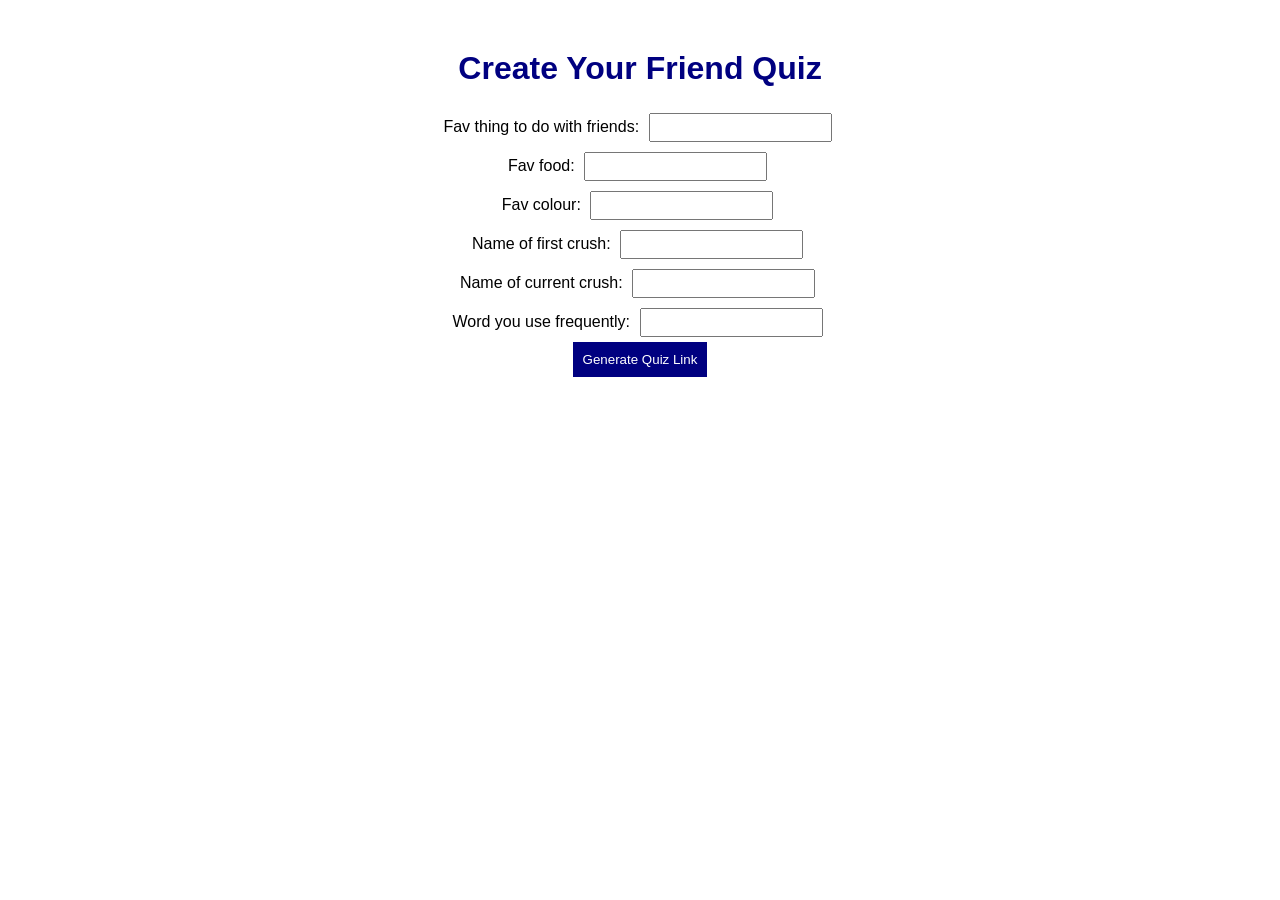
<file: index.html>
<!DOCTYPE html>
<html>
<head>
  <title>Create Friend Quiz</title>
  <link rel="stylesheet" href="style.css">
</head>
<body>
  <h1>Create Your Friend Quiz</h1>
  <form id="selfForm">
    <label>Fav thing to do with friends:
      <input type="text" name="activity">
    </label><br>
    <label>Fav food:
      <input type="text" name="food">
    </label><br>
    <label>Fav colour:
      <input type="text" name="color">
    </label><br>
    <label>Name of first crush:
      <input type="text" name="firstCrush">
    </label><br>
    <label>Name of current crush:
      <input type="text" name="currentCrush">
    </label><br>
    <label>Word you use frequently:
      <input type="text" name="word">
    </label><br>
    <button type="submit">Generate Quiz Link</button>
  </form>
  <p id="link"></p>
  <script src="script.js"></script>
</body>
</html>
</file>
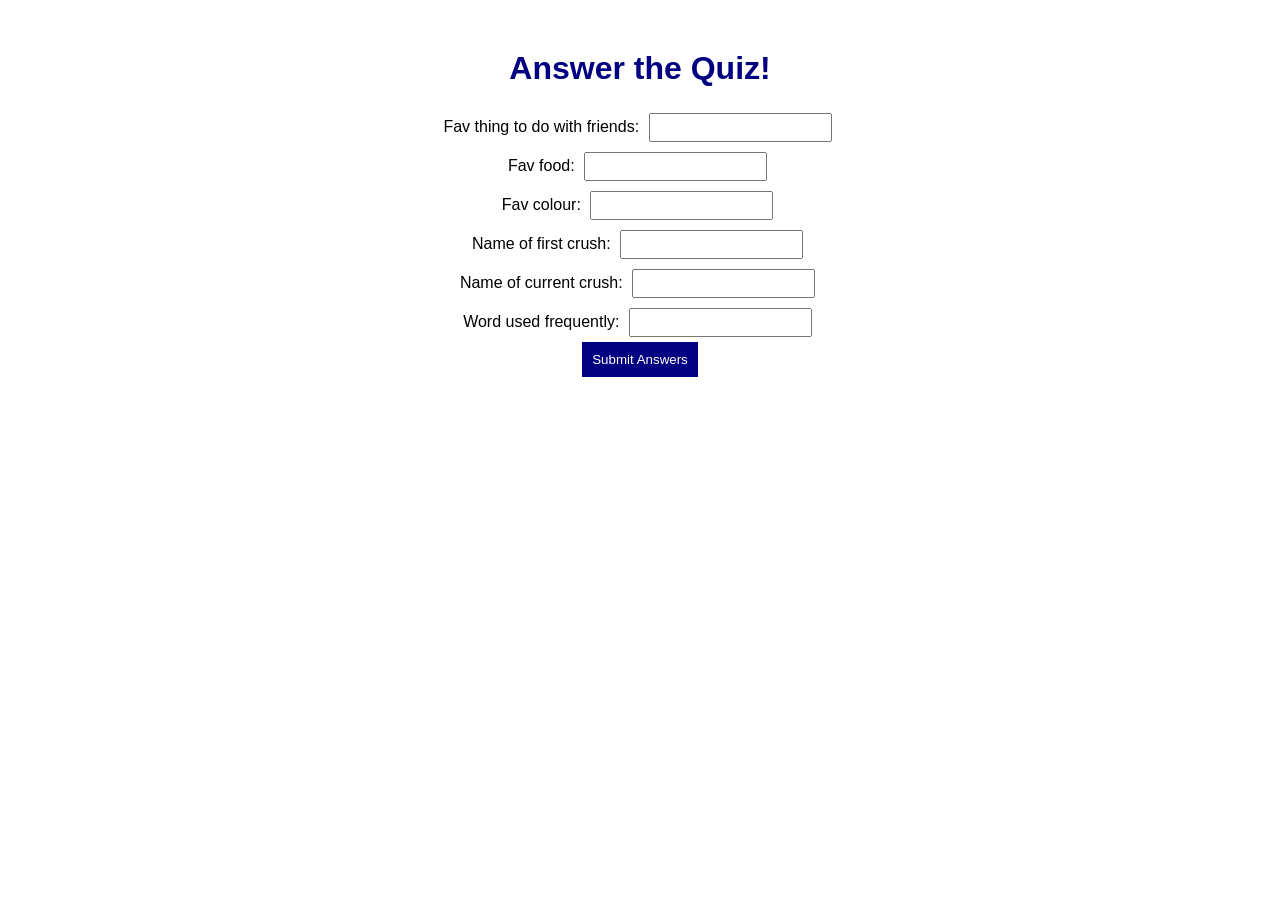
<file: quiz.html>
<!DOCTYPE html>
<html>
<head>
  <title>Friend Quiz</title>
  <link rel="stylesheet" href="style.css">
</head>
<body>
  <h1>Answer the Quiz!</h1>
  <form id="quizForm">
    <label>Fav thing to do with friends:
      <input type="text" name="activity">
    </label><br>
    <label>Fav food:
      <input type="text" name="food">
    </label><br>
    <label>Fav colour:
      <input type="text" name="color">
    </label><br>
    <label>Name of first crush:
      <input type="text" name="firstCrush">
    </label><br>
    <label>Name of current crush:
      <input type="text" name="currentCrush">
    </label><br>
    <label>Word used frequently:
      <input type="text" name="word">
    </label><br>
    <button type="submit">Submit Answers</button>
  </form>
  <p id="result"></p>
  <script src="script.js"></script>
</body>
</html>
</file>
<file: style.css>
body { font-family: Arial; text-align: center; margin-top: 50px; }
h1 { color: navy; }
form { margin: 20px; }
input { margin: 5px; padding: 5px; }
button { padding: 10px; background: navy; color: white; border: none; }
</file>
